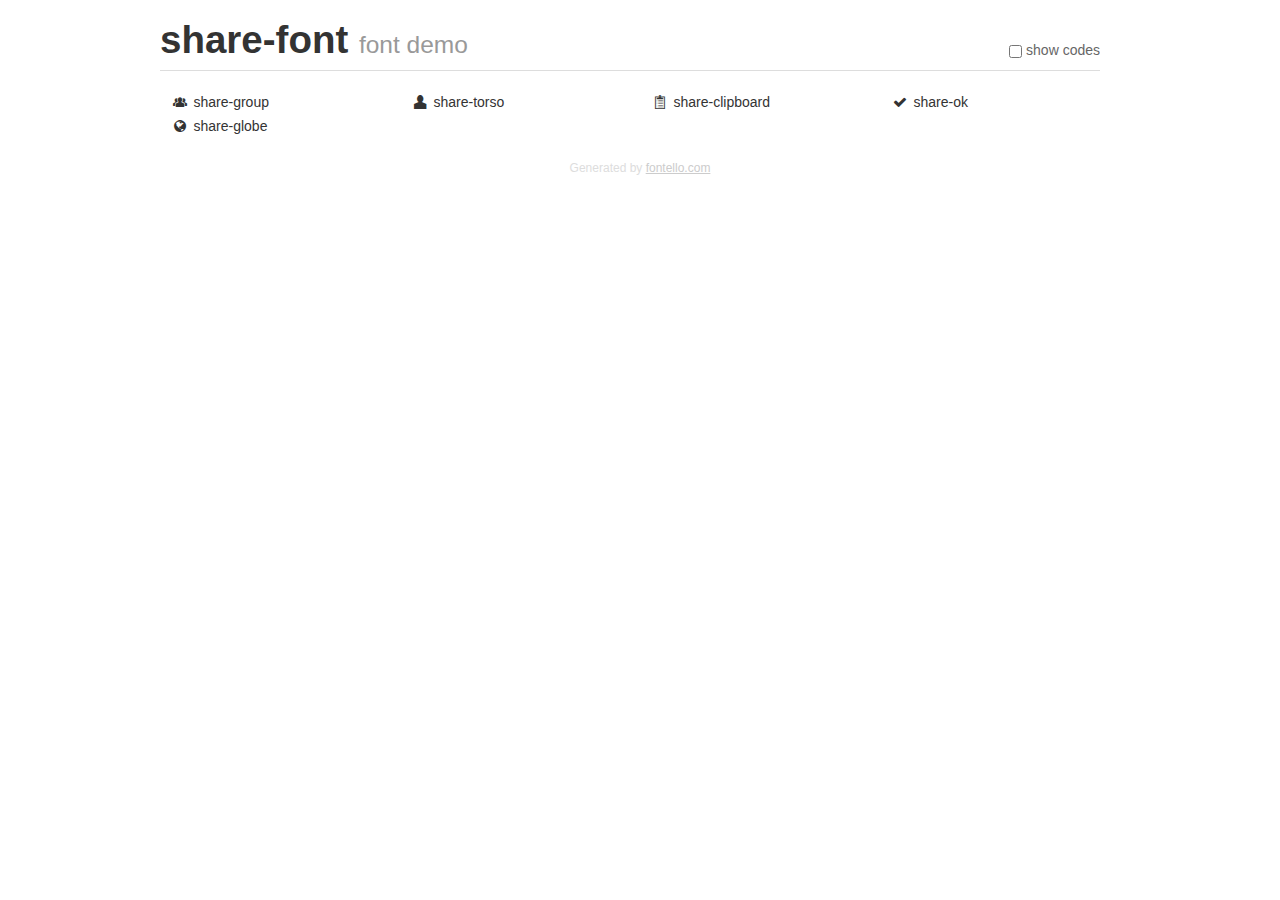
<file: app/storymaps/common/_resources/fonts/builder-share/demo.html>
<!DOCTYPE html>
<html>
  <head><!--[if lt IE 9]><script language="javascript" type="text/javascript" src="//html5shim.googlecode.com/svn/trunk/html5.js"></script><![endif]-->
    <meta charset="UTF-8"><style>/*
 * Bootstrap v2.2.1
 *
 * Copyright 2012 Twitter, Inc
 * Licensed under the Apache License v2.0
 * http://www.apache.org/licenses/LICENSE-2.0
 *
 * Designed and built with all the love in the world @twitter by @mdo and @fat.
 */
.clearfix {
  *zoom: 1;
}
.clearfix:before,
.clearfix:after {
  display: table;
  content: "";
  line-height: 0;
}
.clearfix:after {
  clear: both;
}
html {
  font-size: 100%;
  -webkit-text-size-adjust: 100%;
  -ms-text-size-adjust: 100%;
}
a:focus {
  outline: thin dotted #333;
  outline: 5px auto -webkit-focus-ring-color;
  outline-offset: -2px;
}
a:hover,
a:active {
  outline: 0;
}
button,
input,
select,
textarea {
  margin: 0;
  font-size: 100%;
  vertical-align: middle;
}
button,
input {
  *overflow: visible;
  line-height: normal;
}
button::-moz-focus-inner,
input::-moz-focus-inner {
  padding: 0;
  border: 0;
}
body {
  margin: 0;
  font-family: "Helvetica Neue", Helvetica, Arial, sans-serif;
  font-size: 14px;
  line-height: 20px;
  color: #333;
  background-color: #fff;
}
a {
  color: #08c;
  text-decoration: none;
}
a:hover {
  color: #005580;
  text-decoration: underline;
}
.row {
  margin-left: -20px;
  *zoom: 1;
}
.row:before,
.row:after {
  display: table;
  content: "";
  line-height: 0;
}
.row:after {
  clear: both;
}
[class*="span"] {
  float: left;
  min-height: 1px;
  margin-left: 20px;
}
.container,
.navbar-static-top .container,
.navbar-fixed-top .container,
.navbar-fixed-bottom .container {
  width: 940px;
}
.span12 {
  width: 940px;
}
.span11 {
  width: 860px;
}
.span10 {
  width: 780px;
}
.span9 {
  width: 700px;
}
.span8 {
  width: 620px;
}
.span7 {
  width: 540px;
}
.span6 {
  width: 460px;
}
.span5 {
  width: 380px;
}
.span4 {
  width: 300px;
}
.span3 {
  width: 220px;
}
.span2 {
  width: 140px;
}
.span1 {
  width: 60px;
}
[class*="span"].pull-right,
.row-fluid [class*="span"].pull-right {
  float: right;
}
.container {
  margin-right: auto;
  margin-left: auto;
  *zoom: 1;
}
.container:before,
.container:after {
  display: table;
  content: "";
  line-height: 0;
}
.container:after {
  clear: both;
}
p {
  margin: 0 0 10px;
}
.lead {
  margin-bottom: 20px;
  font-size: 21px;
  font-weight: 200;
  line-height: 30px;
}
small {
  font-size: 85%;
}
h1 {
  margin: 10px 0;
  font-family: inherit;
  font-weight: bold;
  line-height: 20px;
  color: inherit;
  text-rendering: optimizelegibility;
}
h1 small {
  font-weight: normal;
  line-height: 1;
  color: #999;
}
h1 {
  line-height: 40px;
}
h1 {
  font-size: 38.5px;
}
h1 small {
  font-size: 24.5px;
}
body {
  margin-top: 90px;
}
.header {
  position: fixed;
  top: 0;
  left: 50%;
  margin-left: -480px;
  background-color: #fff;
  border-bottom: 1px solid #ddd;
  padding-top: 10px;
  z-index: 10;
}
.footer {
  color: #ddd;
  font-size: 12px;
  text-align: center;
  margin-top: 20px;
}
.footer a {
  color: #ccc;
  text-decoration: underline;
}
.the-icons {
  font-size: 14px;
  line-height: 24px;
}
.switch {
  position: absolute;
  right: 0;
  bottom: 10px;
  color: #666;
}
.switch input {
  margin-right: 0.3em;
}
.codesOn .i-name {
  display: none;
}
.codesOn .i-code {
  display: inline;
}
.i-code {
  display: none;
}
@font-face {
      font-family: 'share-font';
      src: url('./font/share-font.eot?14137534');
      src: url('./font/share-font.eot?14137534#iefix') format('embedded-opentype'),
           url('./font/share-font.woff?14137534') format('woff'),
           url('./font/share-font.ttf?14137534') format('truetype'),
           url('./font/share-font.svg?14137534#share-font') format('svg');
      font-weight: normal;
      font-style: normal;
    }
     
     
    .demo-icon
    {
      font-family: "share-font";
      font-style: normal;
      font-weight: normal;
      speak: none;
     
      display: inline-block;
      text-decoration: inherit;
      width: 1em;
      margin-right: .2em;
      text-align: center;
      /* opacity: .8; */
     
      /* For safety - reset parent styles, that can break glyph codes*/
      font-variant: normal;
      text-transform: none;
     
      /* fix buttons height, for twitter bootstrap */
      line-height: 1em;
     
      /* Animation center compensation - margins should be symmetric */
      /* remove if not needed */
      margin-left: .2em;
     
      /* You can be more comfortable with increased icons size */
      /* font-size: 120%; */
     
      /* Font smoothing. That was taken from TWBS */
      -webkit-font-smoothing: antialiased;
      -moz-osx-font-smoothing: grayscale;
     
      /* Uncomment for 3D effect */
      /* text-shadow: 1px 1px 1px rgba(127, 127, 127, 0.3); */
    }
     </style>
    <link rel="stylesheet" href="css/animation.css"><!--[if IE 7]><link rel="stylesheet" href="css/share-font-ie7.css"><![endif]-->
    <script>
      function toggleCodes(on) {
        var obj = document.getElementById('icons');
        
        if (on) {
          obj.className += ' codesOn';
        } else {
          obj.className = obj.className.replace(' codesOn', '');
        }
      }
      
    </script>
  </head>
  <body>
    <div class="container header">
      <h1>
        share-font
         <small>font demo</small>
      </h1>
      <label class="switch">
        <input type="checkbox" onclick="toggleCodes(this.checked)">show codes
      </label>
    </div>
    <div id="icons" class="container">
      <div class="row">
        <div title="Code: 0xe800" class="the-icons span3"><i class="demo-icon share-group">&#xe800;</i> <span class="i-name">share-group</span><span class="i-code">0xe800</span></div>
        <div title="Code: 0xe801" class="the-icons span3"><i class="demo-icon share-torso">&#xe801;</i> <span class="i-name">share-torso</span><span class="i-code">0xe801</span></div>
        <div title="Code: 0xe802" class="the-icons span3"><i class="demo-icon share-clipboard">&#xe802;</i> <span class="i-name">share-clipboard</span><span class="i-code">0xe802</span></div>
        <div title="Code: 0xe803" class="the-icons span3"><i class="demo-icon share-ok">&#xe803;</i> <span class="i-name">share-ok</span><span class="i-code">0xe803</span></div>
      </div>
      <div class="row">
        <div title="Code: 0xe805" class="the-icons span3"><i class="demo-icon share-globe">&#xe805;</i> <span class="i-name">share-globe</span><span class="i-code">0xe805</span></div>
      </div>
    </div>
    <div class="container footer">Generated by <a href="http://fontello.com">fontello.com</a></div>
  </body>
</html>
</file>
<file: app/storymaps/common/_resources/fonts/builder-share/css/share-font-ie7.css>
[class^="share-"], [class*=" share-"] {
  font-family: 'share-font';
  font-style: normal;
  font-weight: normal;
 
  /* fix buttons height */
  line-height: 1em;
 
  /* you can be more comfortable with increased icons size */
  /* font-size: 120%; */
}
 
.share-group { *zoom: expression( this.runtimeStyle['zoom'] = '1', this.innerHTML = '&#xe800;&nbsp;'); }
.share-torso { *zoom: expression( this.runtimeStyle['zoom'] = '1', this.innerHTML = '&#xe801;&nbsp;'); }
.share-clipboard { *zoom: expression( this.runtimeStyle['zoom'] = '1', this.innerHTML = '&#xe802;&nbsp;'); }
.share-ok { *zoom: expression( this.runtimeStyle['zoom'] = '1', this.innerHTML = '&#xe803;&nbsp;'); }
.share-globe { *zoom: expression( this.runtimeStyle['zoom'] = '1', this.innerHTML = '&#xe805;&nbsp;'); }
</file>
<file: app/storymaps/common/_resources/fonts/builder-share/css/animation.css>
/*
   Animation example, for spinners
*/
.animate-spin {
  -moz-animation: spin 2s infinite linear;
  -o-animation: spin 2s infinite linear;
  -webkit-animation: spin 2s infinite linear;
  animation: spin 2s infinite linear;
  display: inline-block;
}
@-moz-keyframes spin {
  0% {
    -moz-transform: rotate(0deg);
    -o-transform: rotate(0deg);
    -webkit-transform: rotate(0deg);
    transform: rotate(0deg);
  }

  100% {
    -moz-transform: rotate(359deg);
    -o-transform: rotate(359deg);
    -webkit-transform: rotate(359deg);
    transform: rotate(359deg);
  }
}
@-webkit-keyframes spin {
  0% {
    -moz-transform: rotate(0deg);
    -o-transform: rotate(0deg);
    -webkit-transform: rotate(0deg);
    transform: rotate(0deg);
  }

  100% {
    -moz-transform: rotate(359deg);
    -o-transform: rotate(359deg);
    -webkit-transform: rotate(359deg);
    transform: rotate(359deg);
  }
}
@-o-keyframes spin {
  0% {
    -moz-transform: rotate(0deg);
    -o-transform: rotate(0deg);
    -webkit-transform: rotate(0deg);
    transform: rotate(0deg);
  }

  100% {
    -moz-transform: rotate(359deg);
    -o-transform: rotate(359deg);
    -webkit-transform: rotate(359deg);
    transform: rotate(359deg);
  }
}
@-ms-keyframes spin {
  0% {
    -moz-transform: rotate(0deg);
    -o-transform: rotate(0deg);
    -webkit-transform: rotate(0deg);
    transform: rotate(0deg);
  }

  100% {
    -moz-transform: rotate(359deg);
    -o-transform: rotate(359deg);
    -webkit-transform: rotate(359deg);
    transform: rotate(359deg);
  }
}
@keyframes spin {
  0% {
    -moz-transform: rotate(0deg);
    -o-transform: rotate(0deg);
    -webkit-transform: rotate(0deg);
    transform: rotate(0deg);
  }

  100% {
    -moz-transform: rotate(359deg);
    -o-transform: rotate(359deg);
    -webkit-transform: rotate(359deg);
    transform: rotate(359deg);
  }
}
</file>
